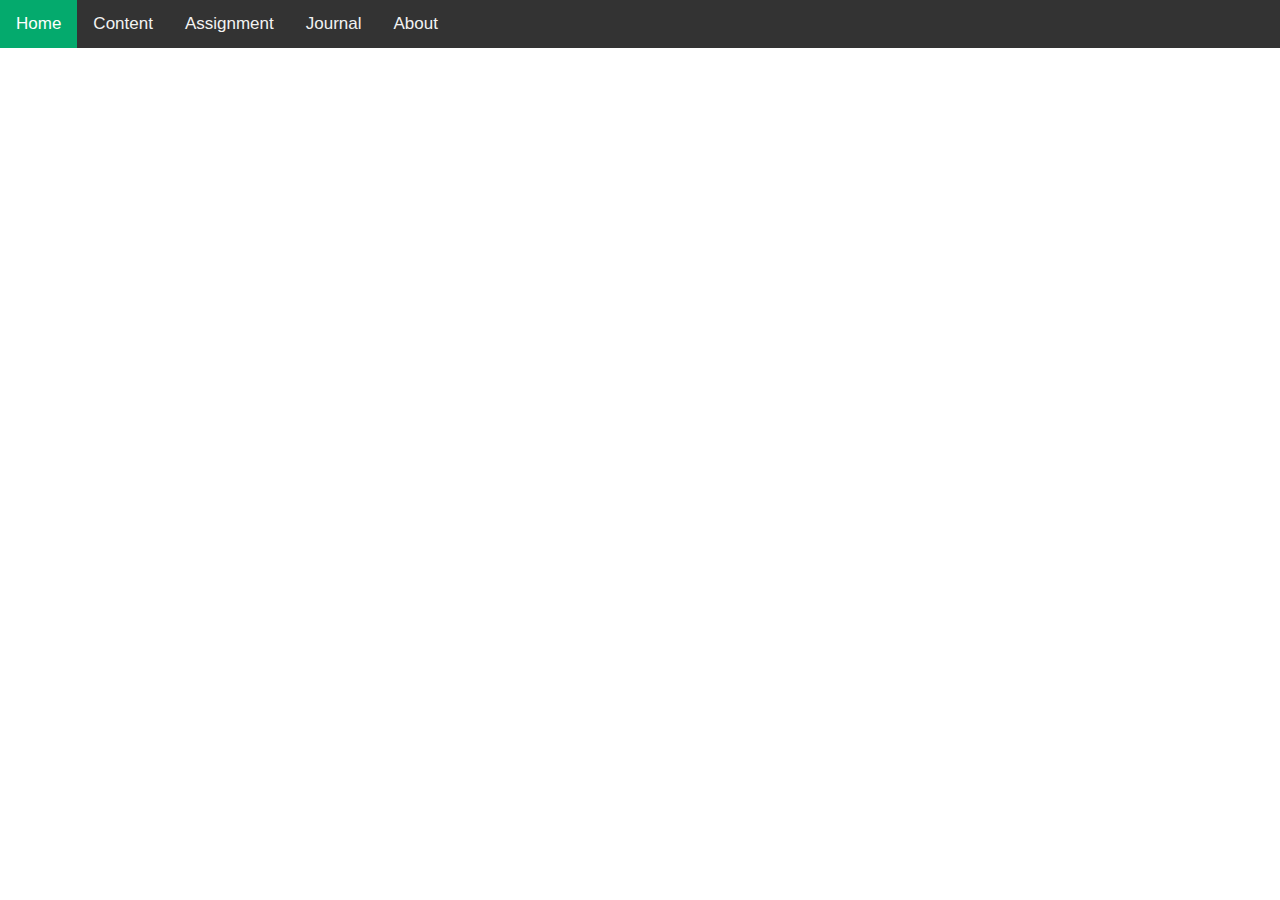
<file: common/navbar.html>
<script src = "https://code.jquery.com/jquery-1.10.2.js"></script>
<!DOCTYPE html>
<html>

<head>
    <meta name="viewport" content="width=device-width, initial-scale=1">
    <style>
        body {
            margin: 0;
            font-family: Arial, Helvetica, sans-serif;
        }

        .topnav {
            overflow: hidden;
            background-color: #333;
        }

        .topnav a {
            float: left;
            color: #f2f2f2;
            text-align: center;
            padding: 14px 16px;
            text-decoration: none;
            font-size: 17px;
        }

        .topnav a:hover {
            background-color: #ddd;
            color: black;
        }

        .topnav a.active {
            background-color: #04AA6D;
            color: white;
        }
    </style>
</head>

<body>

    <div class="topnav">
        <a class="active" href="#home">Home</a>
        <a href="#content">Content</a>
        <a href="#assignment">Assignment</a>
        <a href="#Journal">Journal</a>
        <a href="#About">About</a>
    </div>

    <div style="padding-left:16px">
        <h2></h2>
        <p></p>
    </div>

</body>

</html>
</file>
